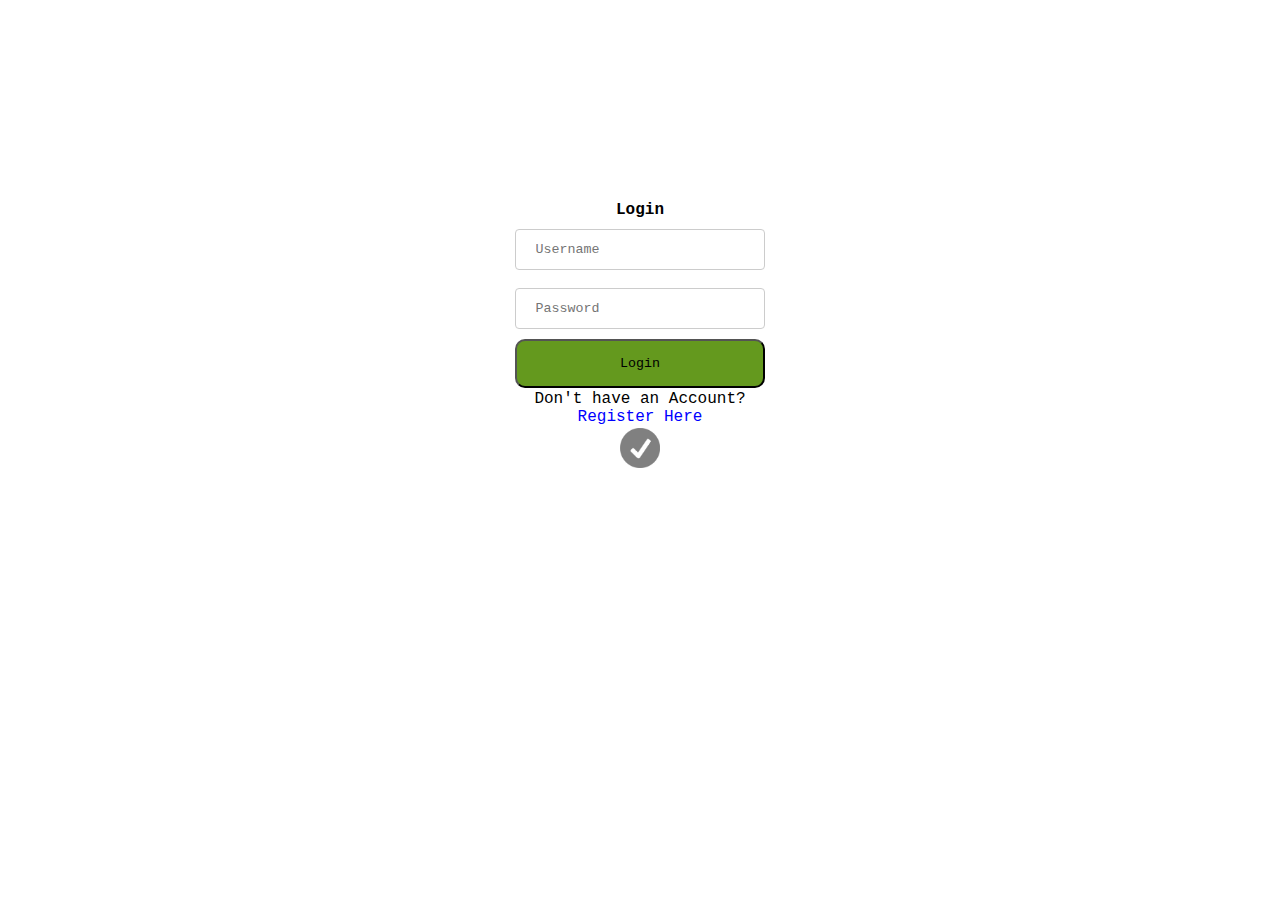
<file: login.html>
<!DOCTYPE html>
<html>
<head>
	<title>Login</title>
	<link rel="stylesheet"  href="styles/regcss.css">
	<script type="text/javascript" src="script/login.js"></script> 
</head>
<body>

	<form name="signin" action="login.php" method="post">
		<center>
		<table>
			<th>Login</th>
				<tr>
					<td><input required type="text" placeholder="Username" name="username"></td>
				</tr>
				
				<tr>
					<td><input required type="text" placeholder="Password" name="password"></td>
				</tr>

				<tr>
					<td><input type="submit" value="Login" name="submit"></td>
				</tr>
				<tr>
					<td id='registerTxt'><center>Don't have an Account? <a href="registration.html"><br>Register Here</a></center></td>
				</tr>
				<tr>
					<td><center><img id='checkimg' src="images/graycheck.png" width="40px"></center></td>
				</tr>
				

		</table>
		</center>
	</form>

</body>
</html>
</file>
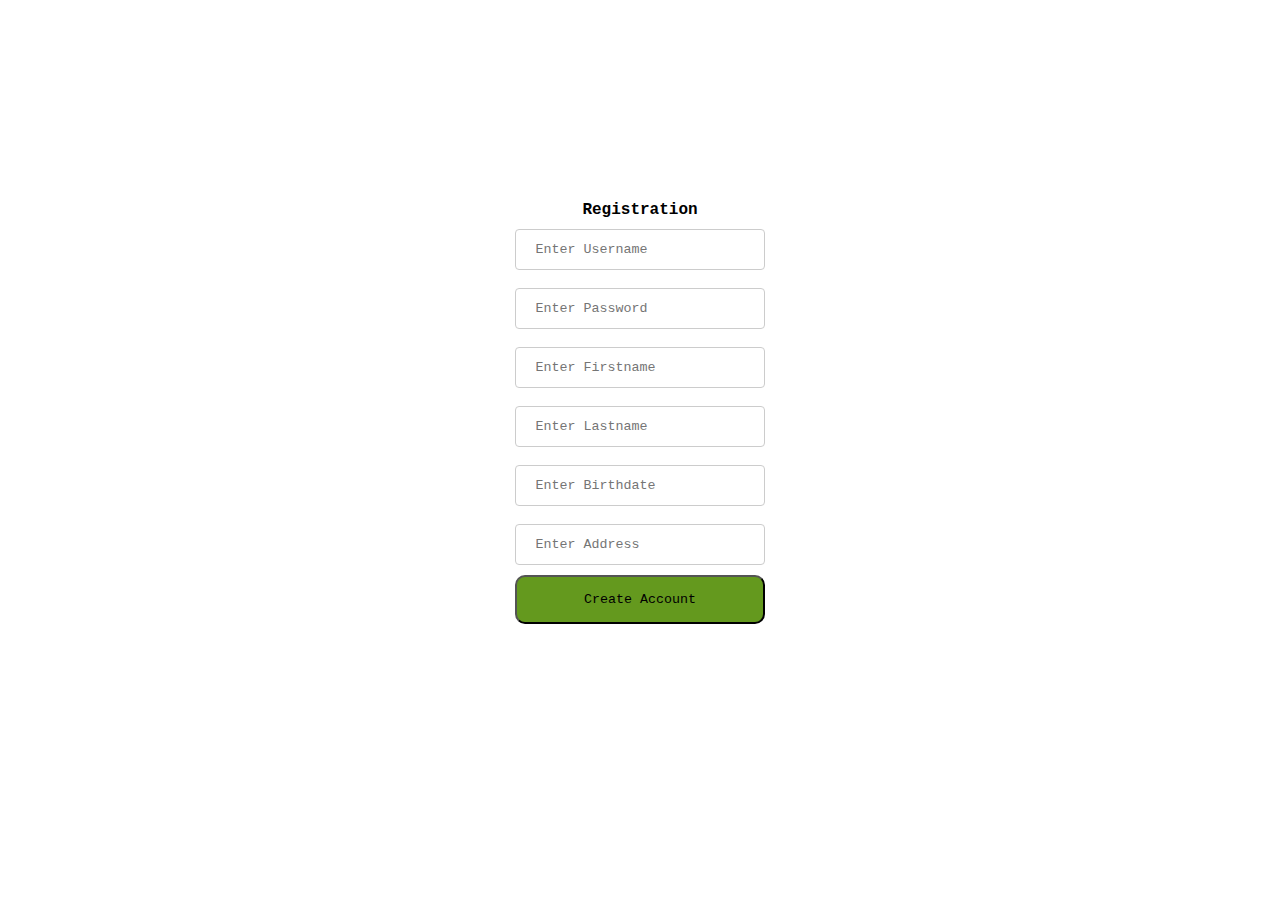
<file: registration.html>
<!DOCTYPE html>
<html>
<head>
	<title>Register</title>
	<link rel="stylesheet" href="styles/regcss.css">
</head>
<body>
	<center>
	<form name="tablereg" action="reg.php" method="post">
		<table>
			<th>Registration</th>
			<tr>
				<td><input type="text" name="username" placeholder="Enter Username" required></td>
			</tr>
			<tr>
				<td><input type="text" name="password" placeholder="Enter Password" required></td>
			</tr>
			<tr>
				<td><input type="text" name="firstname" placeholder="Enter Firstname" required></td>
			</tr>
			<tr>
				<td><input type="text" name="lastname" placeholder="Enter Lastname" required></td>
			</tr>
			<tr>
				<td><input type="text" name="birthdate" placeholder="Enter Birthdate" required></td>
			</tr>
			<tr>
				<td><input type="text" name="address" placeholder="Enter Address" required></td>
			</tr>
			<tr>
			<td><input type="submit" value="Create Account" name="submitit" required></td>
			</tr>
		
		</table>
			<tr>

	</form>
	</center>

	<script type="text/javascript">

	</script>


</body>
</html>
</file>
<file: styles/regcss.css>
table{
  font-family: courier;
  border-collapse: collapse;
  margin-top: 200px;
  width: 20%;
}

th{
  background-color: #fff;
  font-family: courier;
}

input[type=submit]{
  font-family: courier;
  background-color:#64991e;
  width: 100%;
  padding: 15px;
  border-radius: 10px;

}
input[type=submit]:hover{
  background-color: #507a18;
}

input[type=text]{
  font-family: courier;
  width: 100%;
  padding: 12px 20px;
  margin: 8px 0;
  border: 1px solid #ccc;
  border-radius: 4px;
  box-sizing: border-box;

}
a{
  text-decoration:  none;
  color: blue;
}
</file>
